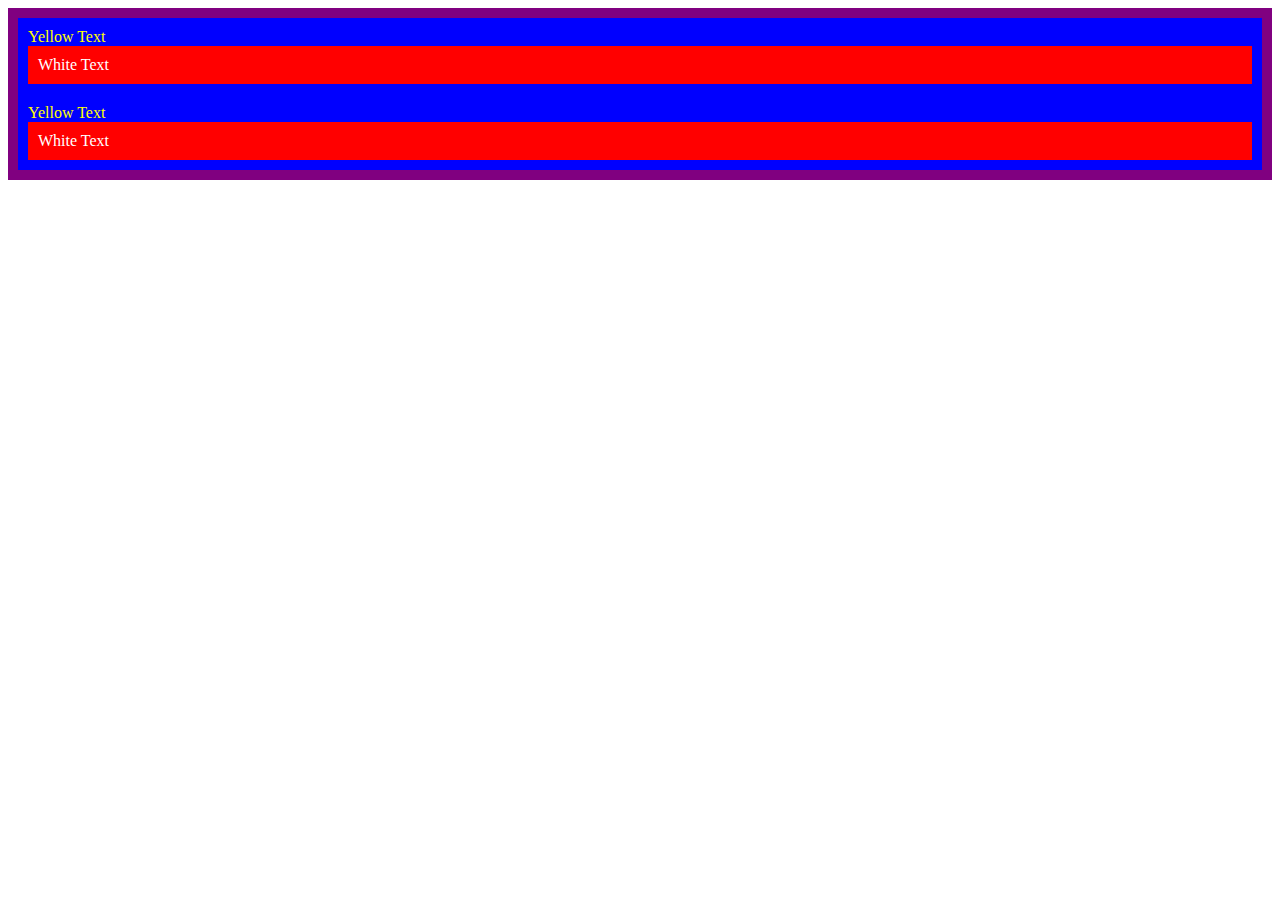
<file: 7.0 css cascade/index.html>
<!DOCTYPE html>
<html lang="en">

<head>
  <meta charset="UTF-8">
  <title>CSS Cascade</title>
  <link rel="stylesheet" href="./style.css">
</head>

<body>
  <div id="outer-box" class="box">
    <div class="box">
      <p>Yellow Text</p>
      <div class="box inner-box">
        <p class="white-text">White Text</p>
      </div>
    </div>
    <div class="box">
      <p>Yellow Text</p>
      <div class="box inner-box">
        <p class="white-text">White Text</p>
      </div>
    </div>
  </div>
</body>

</html>
</file>
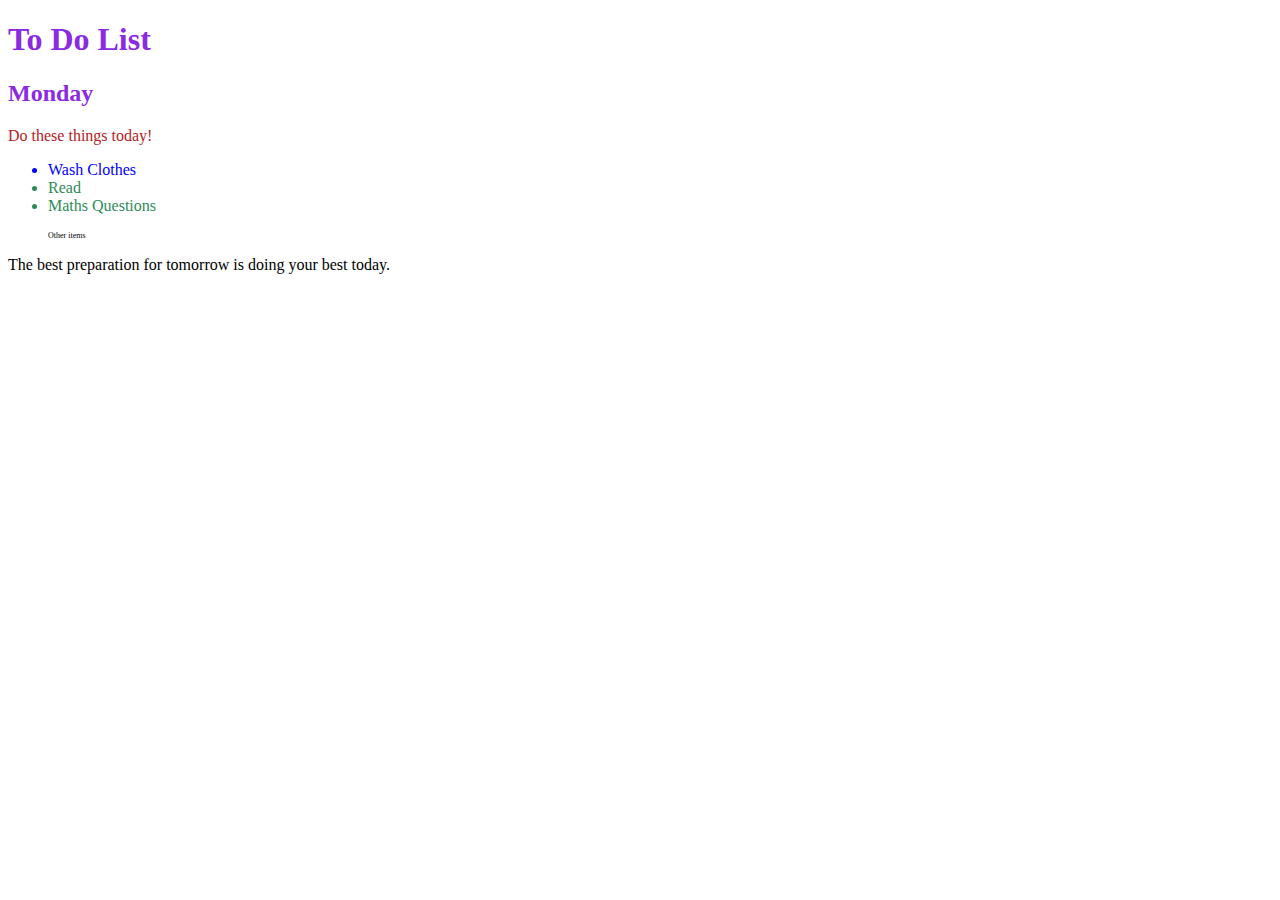
<file: 7.1 Combining Selectors/index.html>
<!DOCTYPE html>
<html lang="en">

<head>
  <meta charset="UTF-8">
  <title>Combining CSS Selectors</title>
  <link rel="stylesheet" href="./style.css">
</head>

<!-- Don't change any of the HTML code! -->

<body>
  <h1>To Do List</h1>
  <h2>Monday</h2>
  <div class="box">
    <p class="done">Do these things today!</p>
    <ul class="list">
      <li>Wash Clothes</li>
      <li class="done">Read</li>
      <li class="done">Maths Questions</li>
    </ul>
  </div>

  <ul>
    <p class="done">Other items</p>
  </ul>
  <p>The best preparation for tomorrow is doing your best today.</p>

</body>

</html>
</file>
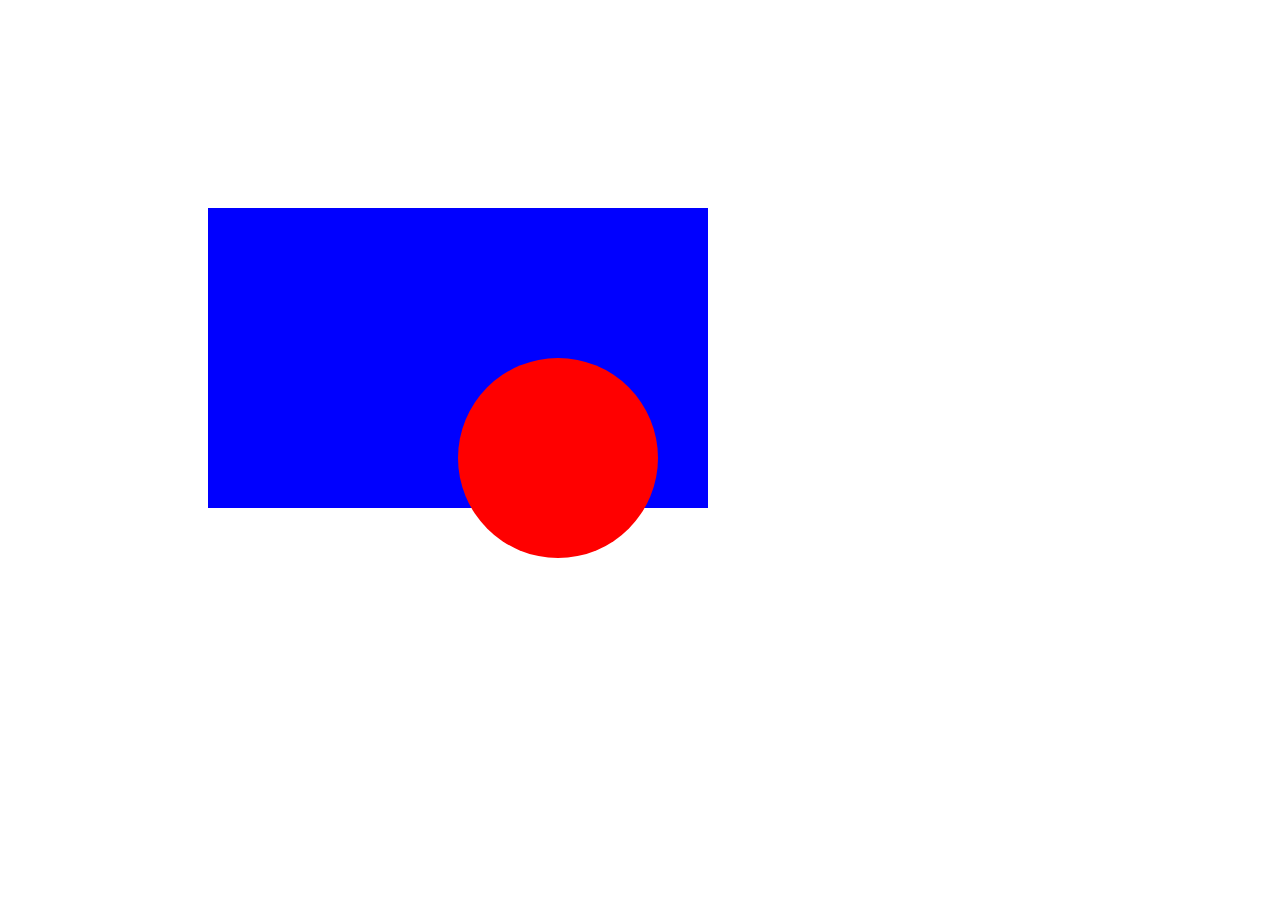
<file: 7.2 CSS Positioning/index.html>
<!DOCTYPE html>
<html>

<head>
  <title>CSS Positioning Exercise</title>
  <style>
    /* Write your code here */
    
    .blue-box{
      background-color: blue;
      position: relative;
      width: 500px;
      height: 300px;
      top: 200px;
      left: 200px;
    }
    .blue-box div.red-circle{
      background-color: red;
      border-radius: 50%;
      top: 150px;
      width: 200px;
      left: 250px;
      height: 200px;
      position: absolute;
    }
    

    
  </style>
</head>

<body>
  <div class="blue-box">
    <div class="red-circle">
    </div>
  </div>

</body>

</html>
</file>
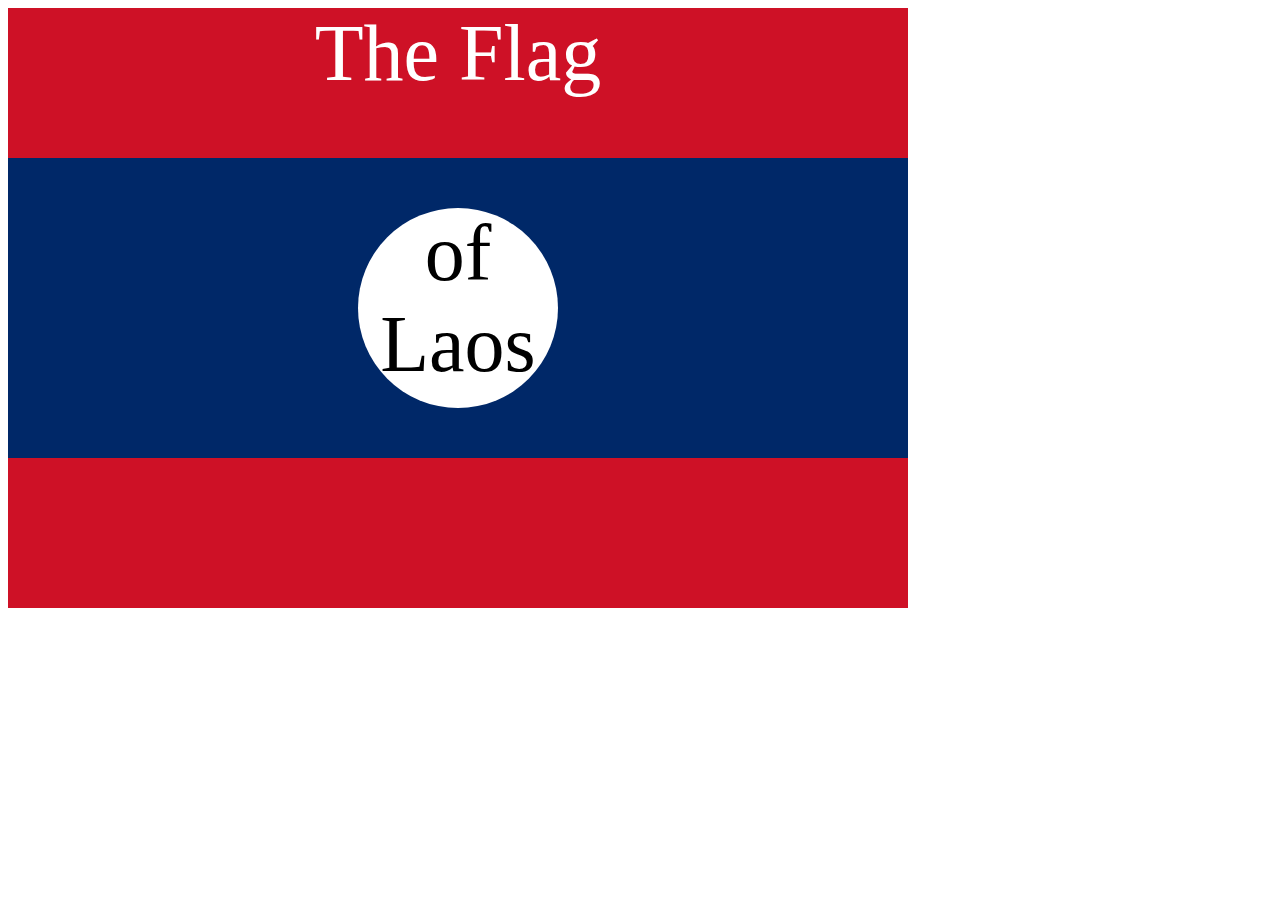
<file: 7.3 CSS Flag Project/index.html>
<!DOCTYPE html>
<html lang="en">

<head>
  <meta charset="UTF-8">
  <title>CSS Flag Project</title>
  <style>
    /* Write your CSS Code here */
    .flag{
      background-color: #CE1126;
      width: 900px;
      height: 600px;
      position: relative;
    }
    .flag > div {
      background-color: #002868;
      height: 300px;
      width: 100%;
      position: absolute;
      top: 150px;
    }
    .flag > div > div {
      background-color: white;
      position: absolute;

      height: 200px;
      width: 200px;
      border-radius: 50%;
      top: 50px;
      left: 350px;
    }
    p {
      font-size: 5rem;
      color: white;
      text-align: center;
      padding: 0;
      margin: 0;
    }

    .flag>div div p {
      color: black;
    }
  </style>
</head>

<!-- 
  IMPORTANT! Do not change any HTML
Don't add any classes/ids/elements 
Use what you know about combining selectors 
and CSS specificity instead.
Hint 1: The flag is 900px by 600px and the circle is 200px by 200px.
Hint 2: You can use CSS inspection to get the colors from
https://appbrewery.github.io/flag-of-laos/
-->

<body>
  <div class="flag">
    <p>The Flag</p>
    <div >
      <div >
        <p>of Laos</p>
      </div>
    </div>
  </div>
</body>

</html>
</file>
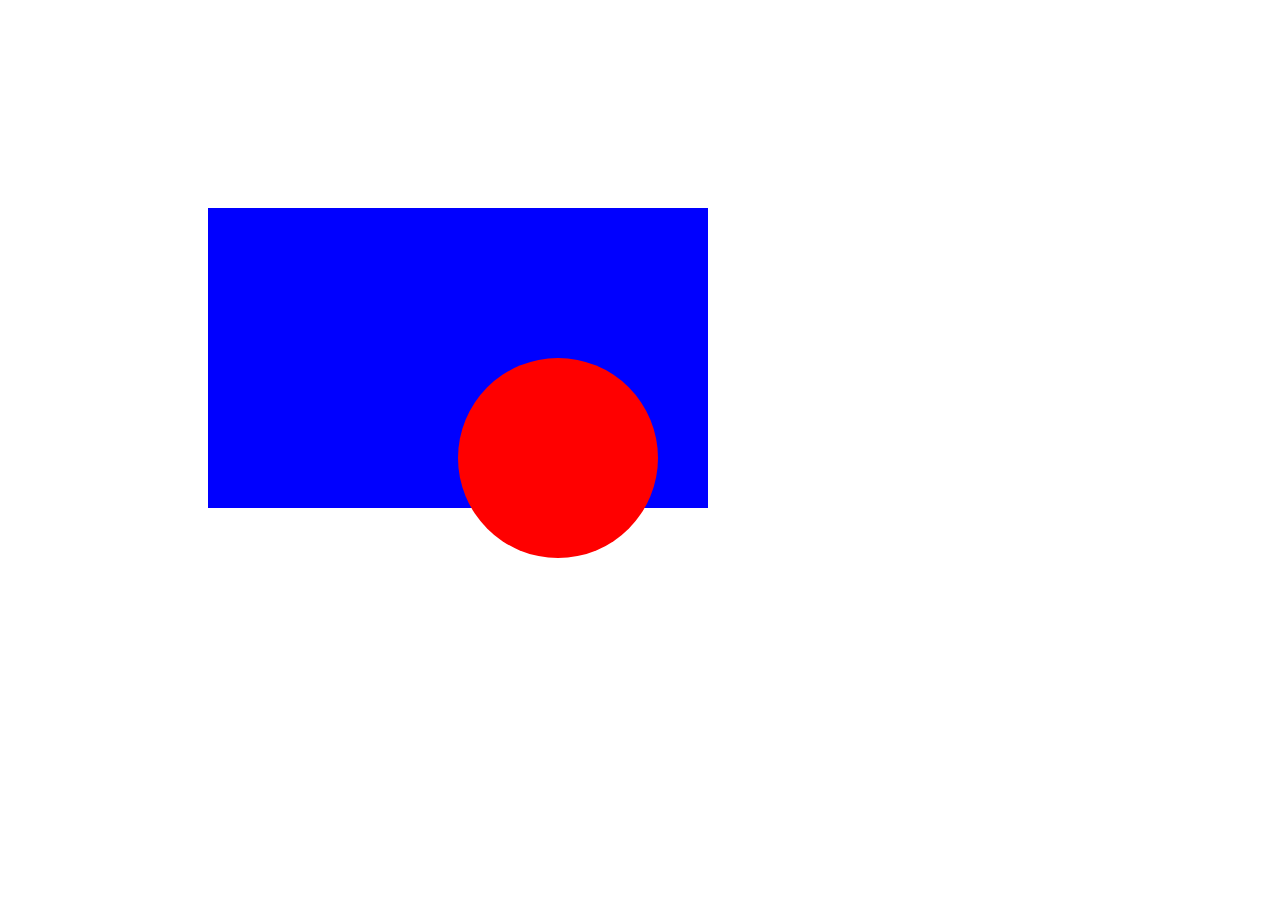
<file: 7.2 CSS Positioning/solution.html>
<!DOCTYPE html>
<html>

<head>
  <title>CSS Positioning Exercise</title>
  <style>
    .red-circle {
      width: 200px;
      height: 200px;
      background-color: red;
      border-radius: 50%;
      position: absolute;
      top: 150px;
      left: 250px;
    }
    
    .blue-box {
      background-color: blue;
      width: 500px;
      height: 300px;
      position: relative;
      top: 200px;
      left: 200px;
    }

  </style>
</head>

<body>
  <div class="blue-box">
    <div class="red-circle"></div>
  </div>
</body>

</html>
</file>
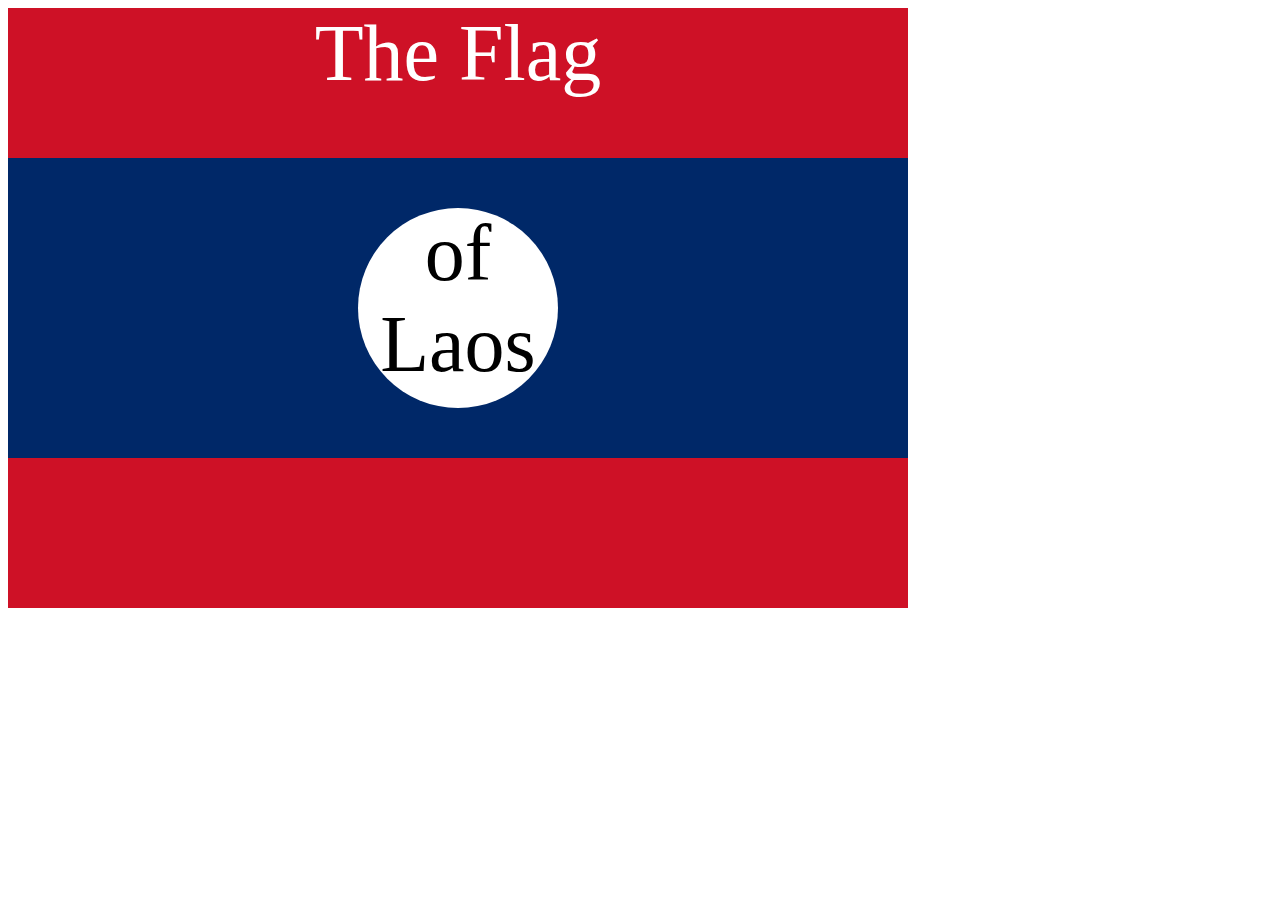
<file: 7.3 CSS Flag Project/solution.html>
<!DOCTYPE html>
<html lang="en">

<head>
  <meta charset="UTF-8">
  <title>CSS Flag Project</title>
  <style>
    .flag {
      width: 900px;
      height: 600px;
      position: relative;
      background-color: #CE1126;

    }

    .flag > div {
      background-color: #002868;
      height: 300px;
      width: 100%;
      position: absolute;
      top: 150px;
    }

    .flag > div > div {
      background-color: white;
      position: absolute;

      height: 200px;
      width: 200px;
      border-radius: 50%;
      top: 50px;
      left: 350px;
    }

    p {
      font-size: 5rem;
      color: white;
      text-align: center;
      padding: 0;
      margin: 0;
    }

    .flag>div div p {
      color: black;
    }
  </style>
</head>

<body>
  <div class="flag">
    <p>The Flag</p>
    <div>
      <div>
        <p>of Laos</p>
      </div>
    </div>
  </div>
</body>

</html>
</file>
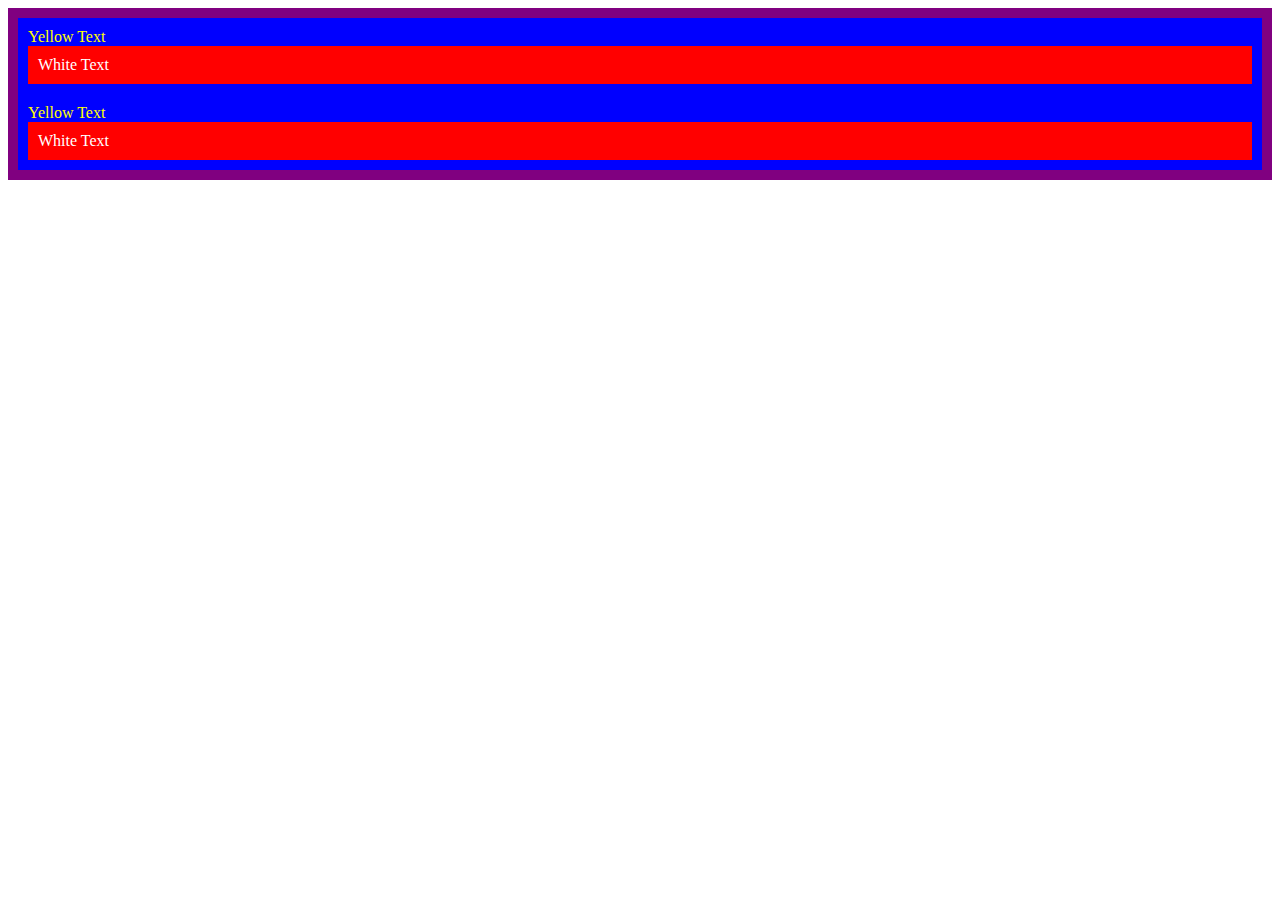
<file: 7.0 css cascade/solution/solution.html>
<!DOCTYPE html>
<html lang="en">
  <head>
    <meta charset="UTF-8" />
    <title>CSS Cascade</title>
    <link rel="stylesheet" href="./solution.css" />
  </head>
  <body>
    <div id="outer-box" class="box">
      <div class="box">
        <p>Yellow Text</p>
        <div class="box inner-box">
          <p class="white-text">White Text</p>
        </div>
      </div>
      <div class="box">
        <p>Yellow Text</p>
        <div class="box inner-box">
          <p class="white-text">White Text</p>
        </div>
      </div>
    </div>
  </body>
</html>
</file>
<file: 7.0 css cascade/style.css>
/* Don't change the existing CSS. */

#outer-box {
  background-color:purple;
}
.box{
  background-color: blue;
  padding: 10px;
}

p {
  color: yellow;
  margin: 0;
  padding: 0;
}
.inner-box {
 
  background-color: red;

}
.white-text{
  color: white;
}
</file>
<file: 7.1 Combining Selectors/style.css>
/* Write your code here: */
h1,h2{
    color: blueviolet;
}
.box>p{
    color: firebrick;
}

.list li{
    color: blue;
}
li.done{
    color: seagreen;
}
ul p.done{
    font-size: 0.5em;
}
</file>
<file: 7.0 css cascade/solution/solution.css>
#outer-box {
  background-color: purple;
}

.box {
  background-color: blue;
  padding: 10px;
}

.inner-box {
  background-color: red;
}

p {
  color: yellow;
  margin: 0;
  padding: 0;
}

.white-text {
  color: white;
}
</file>
